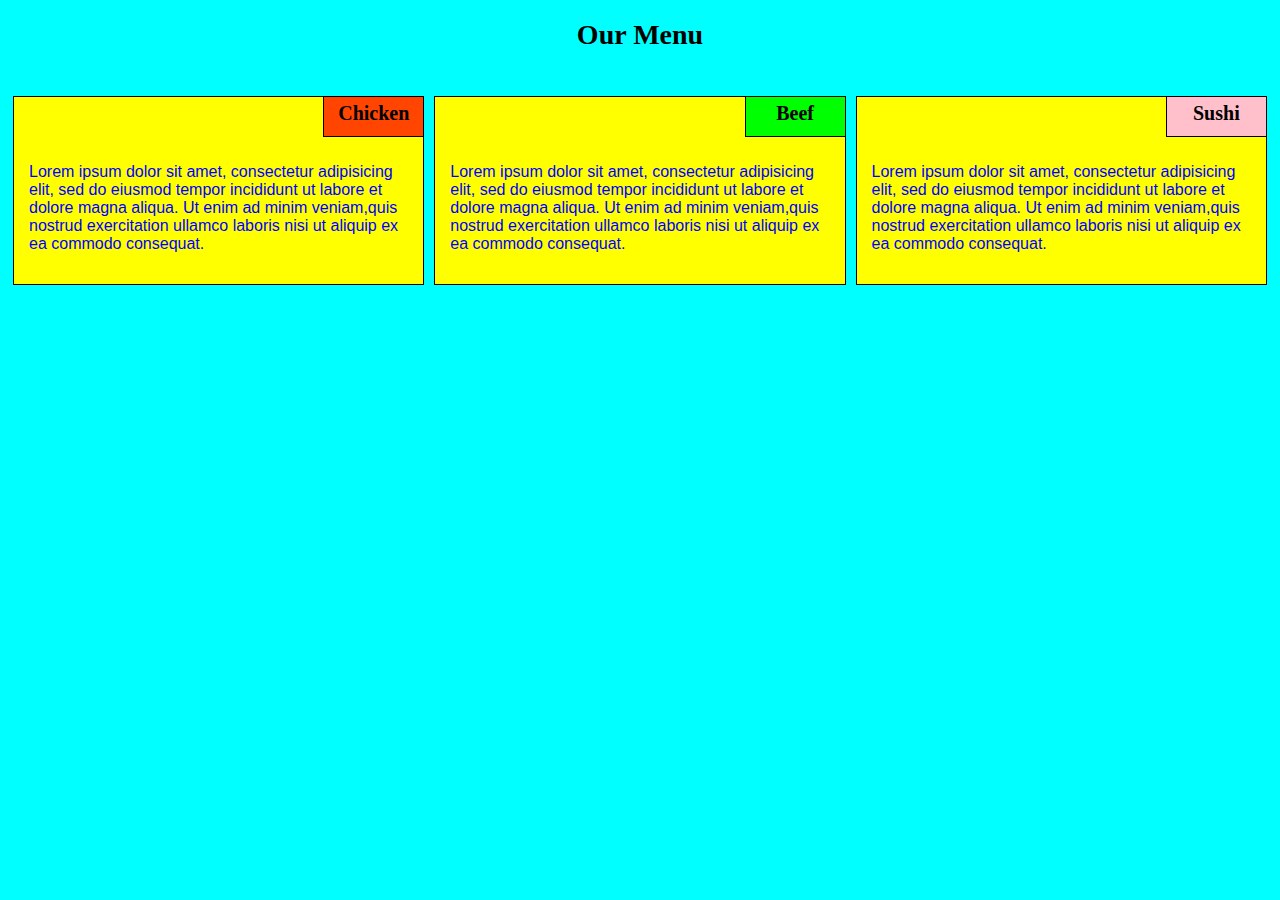
<file: assignment2/index.html>
<!DOCTYPE html>
<html>
<head>
	<title> Module 2 Assignment</title>
	<meta charset="utf-8">
	<meta name="viewport" content="width=device-width, initial-scale=1">
	<link rel="stylesheet" href="styles.css">
</head>
<body>
	<h1>Our Menu</h1>
	<div class="row">
		<div class="col-lg-4 col-md-6 col-xs-12">
			<section class="Chicken">
				<div><b>Chicken</b></div>
				<p>Lorem ipsum dolor sit amet, consectetur adipisicing elit, sed do eiusmod	tempor incididunt ut labore et dolore magna aliqua. Ut enim ad minim veniam,quis nostrud exercitation ullamco laboris nisi ut aliquip ex ea commodo consequat.</p>
		    </section>
	    </div>
		<div class="col-lg-4 col-md-6 col-xs-12">
			<section class="Beef">
				<div><b>Beef</b></div>
				<p>Lorem ipsum dolor sit amet, consectetur adipisicing elit, sed do eiusmod	tempor incididunt ut labore et dolore magna aliqua. Ut enim ad minim veniam,quis nostrud exercitation ullamco laboris nisi ut aliquip ex ea commodo consequat.</p>
		    </section>
	    </div>
		<div class="col-lg-4 col-md-12 col-xs-12">
			<section class="Sushi">
				<div><b>Sushi</b></div>
				<p>Lorem ipsum dolor sit amet, consectetur adipisicing elit, sed do eiusmod	tempor incididunt ut labore et dolore magna aliqua. Ut enim ad minim veniam,quis nostrud exercitation ullamco laboris nisi ut aliquip ex ea commodo consequat.</p>
		    </section>
	    </div>
	</div>
</body>
</html>
</file>
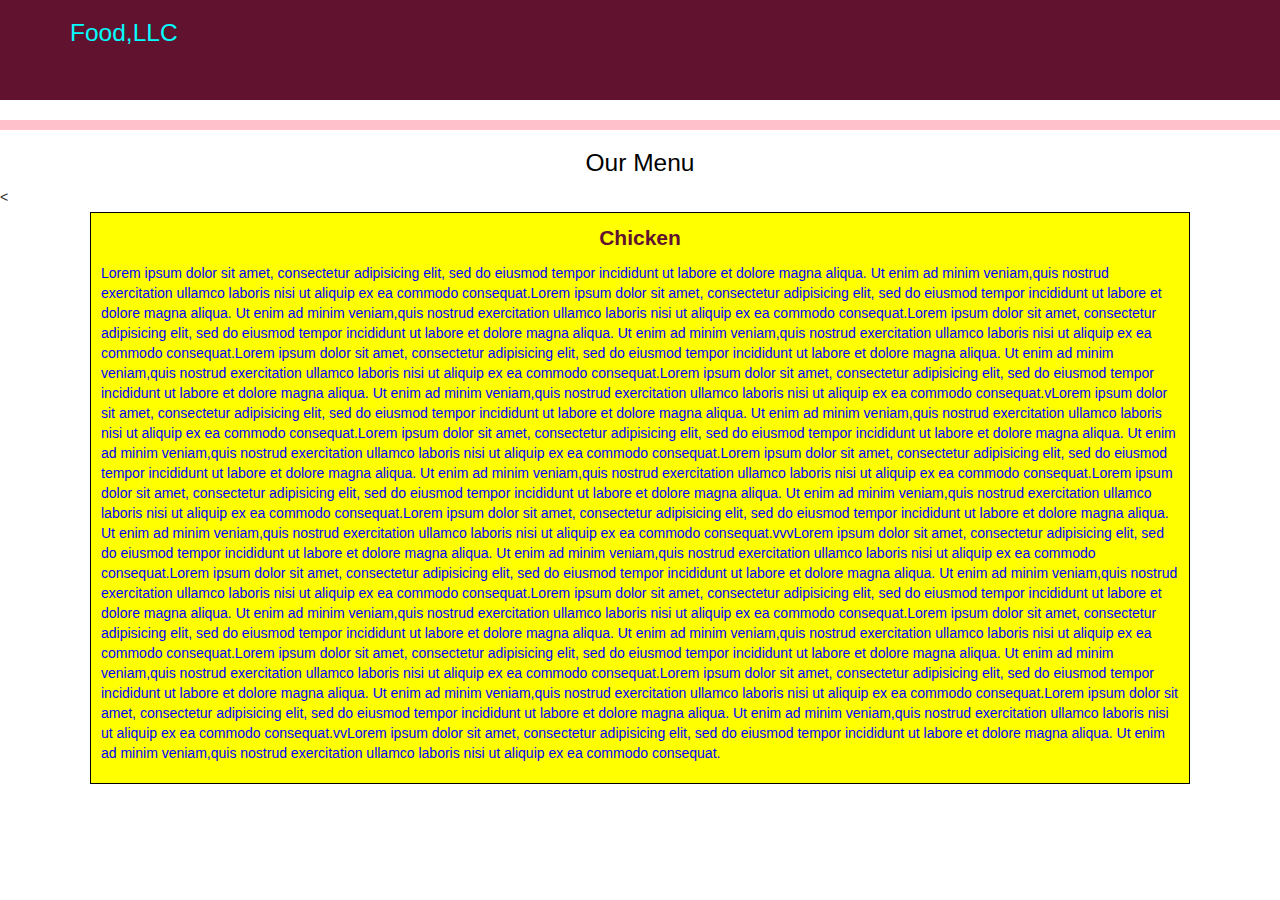
<file: Assignment3/index.html>
<!DOCTYPE html>
<html>
<head>
	<title>Module3 Assignment</title>
	<meta charset="utf-8">
	<meta http-equiv="X-UA-compatible" content="IE=edge">
	<meta name="viewport" content="width=device-width, initial-scale=1">

	
	<link rel="stylesheet" href="https://maxcdn.bootstrapcdn.com/bootstrap/3.4.1/css/bootstrap.min.css">
	<link rel="stylesheet" href="styles.css">
  
</head>

<body>
	<header>
		 <nav id="header-nav" class="navbar navbar-default">
         <div class="container">
           <div class="navbar-header">
                
                   <a href="index.html"><h1>Food,LLC</h1></a>
          </div>
 
         
        <button type="button" class="navbar-toggle collapsed" data-toggle="collapse" data-target="#collapsable-nav" aria-expanded="false">
          <span class="sr-only"> toggle navigation</span>
          <span class="icon-bar"></span>  
           <span class="icon-bar"></span>  
            <span class="icon-bar"></span>  
         </button>
   </div>
 </nav>
         <div id="collapsable-nav"  class="collapse navbar-collapse">
          <ul id="nav-list" class="nav navbar-nav navbar-right">
            <li class="visible-xs">
                    <a href="#"> Beef </a> </li>   
                <li class="visible-xs">
                    <a href="#" >Chicken </a></li>
                <li class="visible-xs">
                    <a href="#" >Sushi</a>
                    
                </li>  
             
          </ul>
        </div>
        

       
</div>








    </div>
  </nav>
</header>



	<h1>Our Menu</h1>
	< 
	  <div class="container">
		<div class="col-lg-12 col-md-12 col-xs-12">
			 <section>
				<div class="chicken"><b>Chicken</b></div>
				<p>Lorem ipsum dolor sit amet, consectetur adipisicing elit, sed do eiusmod	tempor incididunt ut labore et dolore magna aliqua. Ut enim ad minim veniam,quis nostrud exercitation ullamco laboris nisi ut aliquip ex ea commodo consequat.Lorem ipsum dolor sit amet, consectetur adipisicing elit, sed do eiusmod	tempor incididunt ut labore et dolore magna aliqua. Ut enim ad minim veniam,quis nostrud exercitation ullamco laboris nisi ut aliquip ex ea commodo consequat.Lorem ipsum dolor sit amet, consectetur adipisicing elit, sed do eiusmod	tempor incididunt ut labore et dolore magna aliqua. Ut enim ad minim veniam,quis nostrud exercitation ullamco laboris nisi ut aliquip ex ea commodo consequat.Lorem ipsum dolor sit amet, consectetur adipisicing elit, sed do eiusmod	tempor incididunt ut labore et dolore magna aliqua. Ut enim ad minim veniam,quis nostrud exercitation ullamco laboris nisi ut aliquip ex ea commodo consequat.Lorem ipsum dolor sit amet, consectetur adipisicing elit, sed do eiusmod	tempor incididunt ut labore et dolore magna aliqua. Ut enim ad minim veniam,quis nostrud exercitation ullamco laboris nisi ut aliquip ex ea commodo consequat.vLorem ipsum dolor sit amet, consectetur adipisicing elit, sed do eiusmod	tempor incididunt ut labore et dolore magna aliqua. Ut enim ad minim veniam,quis nostrud exercitation ullamco laboris nisi ut aliquip ex ea commodo consequat.Lorem ipsum dolor sit amet, consectetur adipisicing elit, sed do eiusmod	tempor incididunt ut labore et dolore magna aliqua. Ut enim ad minim veniam,quis nostrud exercitation ullamco laboris nisi ut aliquip ex ea commodo consequat.Lorem ipsum dolor sit amet, consectetur adipisicing elit, sed do eiusmod	tempor incididunt ut labore et dolore magna aliqua. Ut enim ad minim veniam,quis nostrud exercitation ullamco laboris nisi ut aliquip ex ea commodo consequat.Lorem ipsum dolor sit amet, consectetur adipisicing elit, sed do eiusmod	tempor incididunt ut labore et dolore magna aliqua. Ut enim ad minim veniam,quis nostrud exercitation ullamco laboris nisi ut aliquip ex ea commodo consequat.Lorem ipsum dolor sit amet, consectetur adipisicing elit, sed do eiusmod	tempor incididunt ut labore et dolore magna aliqua. Ut enim ad minim veniam,quis nostrud exercitation ullamco laboris nisi ut aliquip ex ea commodo consequat.vvvLorem ipsum dolor sit amet, consectetur adipisicing elit, sed do eiusmod	tempor incididunt ut labore et dolore magna aliqua. Ut enim ad minim veniam,quis nostrud exercitation ullamco laboris nisi ut aliquip ex ea commodo consequat.Lorem ipsum dolor sit amet, consectetur adipisicing elit, sed do eiusmod	tempor incididunt ut labore et dolore magna aliqua. Ut enim ad minim veniam,quis nostrud exercitation ullamco laboris nisi ut aliquip ex ea commodo consequat.Lorem ipsum dolor sit amet, consectetur adipisicing elit, sed do eiusmod	tempor incididunt ut labore et dolore magna aliqua. Ut enim ad minim veniam,quis nostrud exercitation ullamco laboris nisi ut aliquip ex ea commodo consequat.Lorem ipsum dolor sit amet, consectetur adipisicing elit, sed do eiusmod	tempor incididunt ut labore et dolore magna aliqua. Ut enim ad minim veniam,quis nostrud exercitation ullamco laboris nisi ut aliquip ex ea commodo consequat.Lorem ipsum dolor sit amet, consectetur adipisicing elit, sed do eiusmod	tempor incididunt ut labore et dolore magna aliqua. Ut enim ad minim veniam,quis nostrud exercitation ullamco laboris nisi ut aliquip ex ea commodo consequat.Lorem ipsum dolor sit amet, consectetur adipisicing elit, sed do eiusmod	tempor incididunt ut labore et dolore magna aliqua. Ut enim ad minim veniam,quis nostrud exercitation ullamco laboris nisi ut aliquip ex ea commodo consequat.Lorem ipsum dolor sit amet, consectetur adipisicing elit, sed do eiusmod	tempor incididunt ut labore et dolore magna aliqua. Ut enim ad minim veniam,quis nostrud exercitation ullamco laboris nisi ut aliquip ex ea commodo consequat.vvLorem ipsum dolor sit amet, consectetur adipisicing elit, sed do eiusmod	tempor incididunt ut labore et dolore magna aliqua. Ut enim ad minim veniam,quis nostrud exercitation ullamco laboris nisi ut aliquip ex ea commodo consequat.</p>
			</section>
		    </div>
	    </div>
		<script type="js/jquery/dist/js"></script>
   <script type="js/bootstrap.min.js"></script>
    <script type="js/script.js"></script>

	<script src="https://ajax.googleapis.com/ajax/libs/jquery/3.5.1/jquery.min.js"></script>
  <script src="https://maxcdn.bootstrapcdn.com/bootstrap/3.4.1/js/bootstrap.min.js"></script>

</body>
</html>
</file>
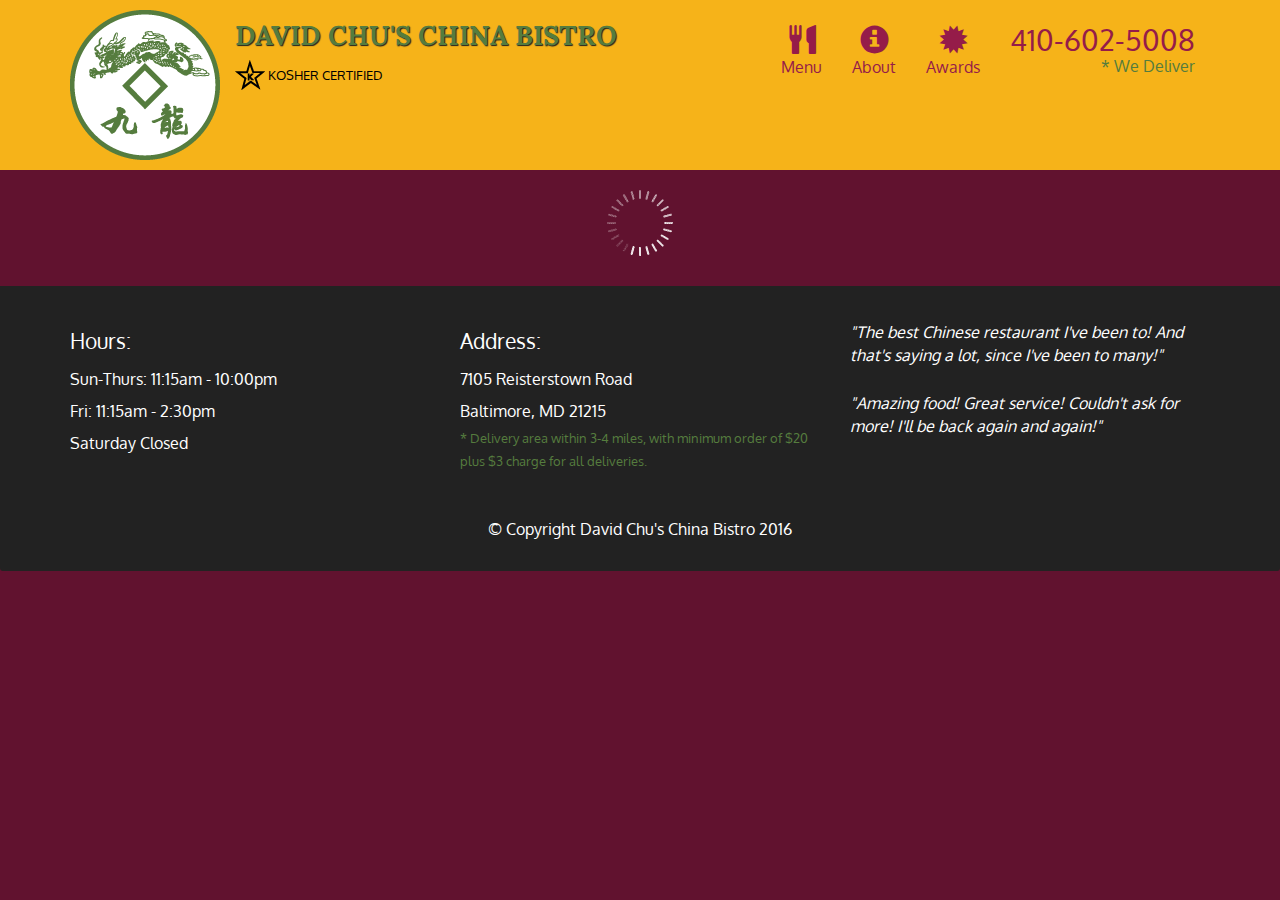
<file: module-5soln/index.html>
<!doctype html>
<html lang="en">
  <head>
    <meta charset="utf-8">
    <meta http-equiv="X-UA-Compatible" content="IE=edge">
    <meta name="viewport" content="width=device-width, initial-scale=1">
    <title>David Chu's China Bistro</title>
    <link rel="stylesheet" href="css/bootstrap.min.css">
    <link rel="stylesheet" href="css/styles.css">
    <link href='https://fonts.googleapis.com/css?family=Oxygen:400,300,700' rel='stylesheet' type='text/css'>
    <link href='https://fonts.googleapis.com/css?family=Lora' rel='stylesheet' type='text/css'>
  </head>
<body>
  <header>
    <nav id="header-nav" class="navbar navbar-default">
      <div class="container">
        <div class="navbar-header">
          <a href="index.html" class="pull-left visible-md visible-lg">
            <div id="logo-img" alt="Logo image"></div>
          </a>

          <div class="navbar-brand">
            <a href="index.html"><h1>David Chu's China Bistro</h1></a>
            <p>
              <img src="images/star-k-logo.png" alt="Kosher certification">
              <span>Kosher Certified</span>
            </p>
          </div>

          <button id="navbarToggle" type="button" class="navbar-toggle collapsed" data-toggle="collapse" data-target="#collapsable-nav" aria-expanded="false">
            <span class="sr-only">Toggle navigation</span>
            <span class="icon-bar"></span>
            <span class="icon-bar"></span>
            <span class="icon-bar"></span>
          </button>
        </div>
        
        <div id="collapsable-nav" class="collapse navbar-collapse">
           <ul id="nav-list" class="nav navbar-nav navbar-right">
            <li id="navHomeButton" class="visible-xs active">
              <a href="index.html">
                <span class="glyphicon glyphicon-home"></span> Home</a>
            </li>
            <li id="navMenuButton">
              <a href="#" onclick="$dc.loadMenuCategories();">
                <span class="glyphicon glyphicon-cutlery"></span><br class="hidden-xs"> Menu</a>
            </li>
            <li>
              <a href="#">
                <span class="glyphicon glyphicon-info-sign"></span><br class="hidden-xs"> About</a>
            </li>
            <li>
              <a href="#">
                <span class="glyphicon glyphicon-certificate"></span><br class="hidden-xs"> Awards</a>
            </li>
            <li id="phone" class="hidden-xs">
              <a href="tel:410-602-5008">
                <span>410-602-5008</span></a><div>* We Deliver</div>
            </li>
          </ul><!-- #nav-list -->
        </div><!-- .collapse .navbar-collapse -->
      </div><!-- .container -->
    </nav><!-- #header-nav -->
  </header>

  <div id="call-btn" class="visible-xs">
    <a class="btn" href="tel:410-602-5008">
    <span class="glyphicon glyphicon-earphone"></span>
    410-602-5008
    </a>
  </div>
  <div id="xs-deliver" class="text-center visible-xs">* We Deliver</div>

  <div id="main-content" class="container"></div>

  <footer class="panel-footer">
    <div class="container">
      <div class="row">
        <section id="hours" class="col-sm-4">
          <span>Hours:</span><br>
          Sun-Thurs: 11:15am - 10:00pm<br>
          Fri: 11:15am - 2:30pm<br>
          Saturday Closed
          <hr class="visible-xs">
        </section>
        <section id="address" class="col-sm-4">
          <span>Address:</span><br>
          7105 Reisterstown Road<br>
          Baltimore, MD 21215
          <p>* Delivery area within 3-4 miles, with minimum order of $20 plus $3 charge for all deliveries.</p>
          <hr class="visible-xs">
        </section>
        <section id="testimonials" class="col-sm-4">
          <p>"The best Chinese restaurant I've been to! And that's saying a lot, since I've been to many!"</p>
          <p>"Amazing food! Great service! Couldn't ask for more! I'll be back again and again!"</p>
        </section>
      </div>
      <div class="text-center">&copy; Copyright David Chu's China Bistro 2016</div>
    </div>
  </footer>

  <!-- jQuery (Bootstrap JS plugins depend on it) -->
  <script src="js/jquery-2.1.4.min.js"></script>
  <script src="js/bootstrap.min.js"></script>
  <script src="js/ajax-utils.js"></script>
  <script src="js/script.js"></script>
</body>
</html>
</file>
<file: assignment2/styles.css>
*{
	box-sizing: border-box;
}
body{
	background-color: #00FFFF;
}
h1{
	text-align: center;
	color: black;
	font-size: 1.75em;
	margin-bottom: 40px;
}
section{
	background-color: #FFFF00;
	border: 1px solid black;
	margin: 5px;
}
.row{
	width: 100%;
}
section>div{
	float: right;
	border-bottom: 1px solid black;
	border-left: 1px solid black;
	margin: 0;
	width: 100px;
	text-align: center;
	height: 40px;
	padding: 5px;
	font-size: 1.25em;
}
p {
  color: blue;
  padding: 10px;
  font-family: Arial, Helvetica, sans-serif;
}
section.Chicken>div{
	background-color: #FF4500;

}
section.Beef>div{
	background-color: #00FF00;
}
section.Sushi>div{
	background-color: #FFC0CB;
}
section>p{
	padding: 50px 15px 15px 15px;
}
@media (min-width: 992px) {
	.col-lg-4{
		float: left;
		width: 33.33%; 
	}
}
@media (min-width: 768px) and (max-width: 991px) {
	.col-md-6,.col-md-12{
		float: left;
	}
	.col-md-6{
		width: 50%;
	}
	.col-md-12{
		width: 100%;
	}
}
@media (max-width: 767px) {
	.col-xs-12{
		float: left;
		width: 100%; 
	}
}
</file>
<file: Assignment3/styles.css>
*{
	box-sizing: border-box;
}

.navbar-brand{
	height: 500px;
}
#header-nav{
      background-color:  #61122f;
      border: 0;
      border-radius: 0;
      height: 100px;
    }
h1{
	text-align: center;
	color: black;
	font-size: 1.75em;
	margin-bottom: 10px;
}
a h1{
	color: #00FFFF;
	text-align: left;
}
.chicken
{   margin-top: 10px;
	text-align:center;
	font-size: 1.5em;
	font-weight: bold;
	color: #61122f;
}
section{
	background-color: #FFFF00;
	border: 1px solid black;
	margin: 5px;
	}

p {
  color: blue;
  padding: 10px;
  font-family: Arial, Helvetica, sans-serif;
}
 #nav-list
 {
 	
 	margin-top: 10px;
 	
 }
 #nav-list a{
      
      text-align: center;
  }
 #collapsable-nav{
 	background-color: pink;
 	position: relative;
 }
</file>
<file: module-5soln/css/styles.css>
body {
  font-size: 16px;
  color: #fff;
  background-color: #61122f;
  font-family: 'Oxygen', sans-serif;
}

/** HEADER **/
#header-nav {
  background-color: #f6b319;
  border-radius: 0;
  border: 0;
}

#logo-img {
  background: url('../images/restaurant-logo_large.png') no-repeat;
  width: 150px;
  height: 150px;
  margin: 10px 15px 10px 0;
}

.navbar-brand {
  padding-top: 25px;
}
.navbar-brand h1 { /* Restaurant name */
  font-family: 'Lora', serif;
  color: #557c3e;
  font-size: 1.5em;
  text-transform: uppercase;
  font-weight: bold;
  text-shadow: 1px 1px 1px #222;
  margin-top: 0;
  margin-bottom: 0;
  line-height: .75;
}
.navbar-brand a:hover, .navbar-brand a:focus {
  text-decoration: none;
}
.navbar-brand p { /* Kosher cert */
  color: #000;
  text-transform: uppercase;
  font-size: .7em;
  margin-top: 15px;
}
.navbar-brand p span { /* Star-K */
  vertical-align: middle;
}

#nav-list {
  margin-top: 10px;
}
#nav-list a {
  color: #951C49;
  text-align: center;
}
#nav-list a:hover {
  background: #E7E7E7;
}
#nav-list a span {
  font-size: 1.8em;
}

#phone {
  margin-top: 5px;
}
#phone a { /* Phone number */
  text-align: right;
  padding-bottom: 0;
}
#phone div { /* We Deliver */
  color: #557c3e;
  text-align: right;
  padding-right: 15px;
}

.navbar-header button.navbar-toggle, .navbar-header .icon-bar {
  border: 1px solid #61122f;
}
.navbar-header button.navbar-toggle {
  clear: both;
  margin-top: -30px;
}
/* END HEADER */

/* FOOTER */
.panel-footer {
  margin-top: 30px;
  padding-top: 35px;
  padding-bottom: 30px;
  background-color: #222;
  border-top: 0;
}
.panel-footer div.row {
  margin-bottom: 35px;
}
#hours, #address {
  line-height: 2;
}
#hours > span, #address > span {
  font-size: 1.3em;
}
#address p {
  color: #557c3e;
  font-size: .8em;
  line-height: 1.8;
}
#testimonials {
  font-style: italic;
}
#testimonials p:nth-child(2) {
  margin-top: 25px;
}
/* END FOOTER */



/* HOME PAGE */
.container .jumbotron {
  box-shadow: 0 0 50px #3F0C1F;
  border: 2px solid #3F0C1F;
}

#menu-tile, #specials-tile, #map-tile {
  height: 250px;
  width: 100%;
  margin-bottom: 15px;
  position: relative;
  border: 2px solid #3F0C1F;
  overflow: hidden;
}
#menu-tile:hover, #specials-tile:hover, #map-tile:hover {
  box-shadow: 0 1px 5px 1px #cccccc;
}
#menu-tile {
  background: url('../images/menu-tile.jpg') no-repeat;
  background-position: center;
}
#specials-tile {
  background: url('../images/specials-tile.jpg') no-repeat;
  background-position: center;
}
#menu-tile span, #specials-tile span, #map-tile span {
  position: absolute;
  bottom: 0;
  right: 0;
  width: 100%;
  text-align: center;
  font-size: 1.6em;
  text-transform: uppercase;
  background-color: #000;
  color: #fff;
  opacity: .8;
}
/* END HOME PAGE */

/* MENU CATEGORIES PAGE */
.category-tile { 
  position: relative;
  border: 2px solid #3F0C1F;
  overflow: hidden;
  width: 200px;
  height: 200px;
  margin: 0 auto 15px;
}
.category-tile span {
  position: absolute;
  bottom: 0;
  right: 0;
  width: 100%;
  text-align: center;
  font-size: 1.2em;
  text-transform: uppercase;
  background-color: #000;
  color: #fff;
  opacity: .8;
}
.category-tile:hover {
  box-shadow: 0 1px 5px 1px #cccccc;
}

#menu-categories-title + div {
  margin-bottom: 50px;
}
/* END MENU CATEGORIES PAGE */

/* SINGLE CATEGORY PAGE */
.menu-item-tile {
  margin-bottom: 25px;
}
.menu-item-tile hr {
  width: 80%;
}
.menu-item-tile .menu-item-price {
  font-size: 1.1em;
  text-align: right;
  margin-top: -15px;
  margin-right: -15px;
}
.menu-item-tile .menu-item-price span {
  font-size: .6em;
}
.menu-item-photo {
  position: relative;
  border: 2px solid #3F0C1F; 
  overflow: hidden;
  padding: 0;
  margin-right: -15px;
  margin-left: auto;
  margin-bottom: 20px;
  max-width: 250px;
}
.menu-item-photo div {
  position: absolute;
  bottom: 0;
  right: 0;
  width: 80px;
  background-color: #557c3e;
  text-align: center;
}
.menu-item-description {
  padding-right: 30px;
}
h3.menu-item-title {
  margin: 0 0 10px;
}
.menu-item-details {
  font-size: .9em;
  font-style: italic;
}
/* END SINGLE CATEGORY PAGE */


/********** Large devices only **********/
@media (min-width: 1200px) {
  .container .jumbotron {
    background: url('../images/jumbotron_1200.jpg') no-repeat;
    height: 675px;
  }
}

/********** Medium devices only **********/
@media (min-width: 992px) and (max-width: 1199px) {
  /* Header */
  #logo-img {
    background: url('../images/restaurant-logo_medium.png') no-repeat;
    width: 100px;
    height: 100px;
    margin: 5px 5px 5px 0;
  }
  /* End Header */

  /* Home Page */
  .container .jumbotron {
    background: url('../images/jumbotron_992.jpg') no-repeat;
    height: 558px;
  }
  /* End Home Page */
}

/********** Small devices only **********/
@media (min-width: 768px) and (max-width: 991px) {
  /* Home Page */
  .container .jumbotron {
    background: url('../images/jumbotron_768.jpg') no-repeat;
    height: 432px;
  }
  /* End Home Page */
}

/********** Extra small devices only **********/
@media (max-width: 767px) {
  /* Header */
  .navbar-brand {
    padding-top: 10px;
    height: 80px;
  }
  .navbar-brand h1 { /* Restaurant name */
    padding-top: 10px;
    font-size: 5vw; /* 1vw = 1% of viewport width */
  }
  .navbar-brand p { /* Kosher cert */
    font-size: .6em;
    margin-top: 12px;
  }
  .navbar-brand p img { /* Star-K */
    height: 20px;
  }

  #collapsable-nav a { /* Collapsed nav menu text */
    font-size: 1.2em;
  }
  #collapsable-nav a span { /* Collapsed nav menu glyph */
    font-size: 1em;
    margin-right: 5px;
  }

  #call-btn > a {
    font-size: 1.5em;
    display: block;
    margin: 0 20px;
    padding: 10px;
    border: 2px solid #fff;
    background-color: #f6b319;
    color: #951c49;
  }
  #xs-deliver {
    margin-top: 5px;
    font-size: .7em;
    letter-spacing: .1em;
    text-transform: uppercase;
  }
  /* End Header */

  /* Footer */
  .panel-footer section {
    margin-bottom: 30px;
    text-align: center;
  }
  .panel-footer section:nth-child(3) {
    margin-bottom: 0; /* margin already exists on the whole row */
  }
  .panel-footer section hr {
    width: 50%;
  }
  /* End Footer */

  /* Home Page */
  .container .jumbotron {
    margin-top: 30px;
    padding: 0;
  }
  #menu-tile, #specials-tile {
    width: 360px;
    margin: 0 auto 15px;
  }

  .menu-item-photo {
    margin-right: auto;
  }
  .menu-item-tile .menu-item-price {
    text-align: center;
  }
  .menu-item-description {
    text-align: center;;
  }
}


/********** Super extra small devices Only :-) (e.g., iPhone 4) **********/
@media (max-width: 479px) {
  /* Header */
  .navbar-brand h1 { /* Restaurant name */
    padding-top: 5px;
    font-size: 6vw;
  }
  /* End Header */
  
  /* Home page */
  #menu-tile, #specials-tile {
    width: 280px;
    margin: 0 auto 15px;
  }

  .col-xxs-12 {
    position: relative;
    min-height: 1px;
    padding-right: 15px;
    padding-left: 15px;
    float: left;
    width: 100%;
  }
}
</file>
